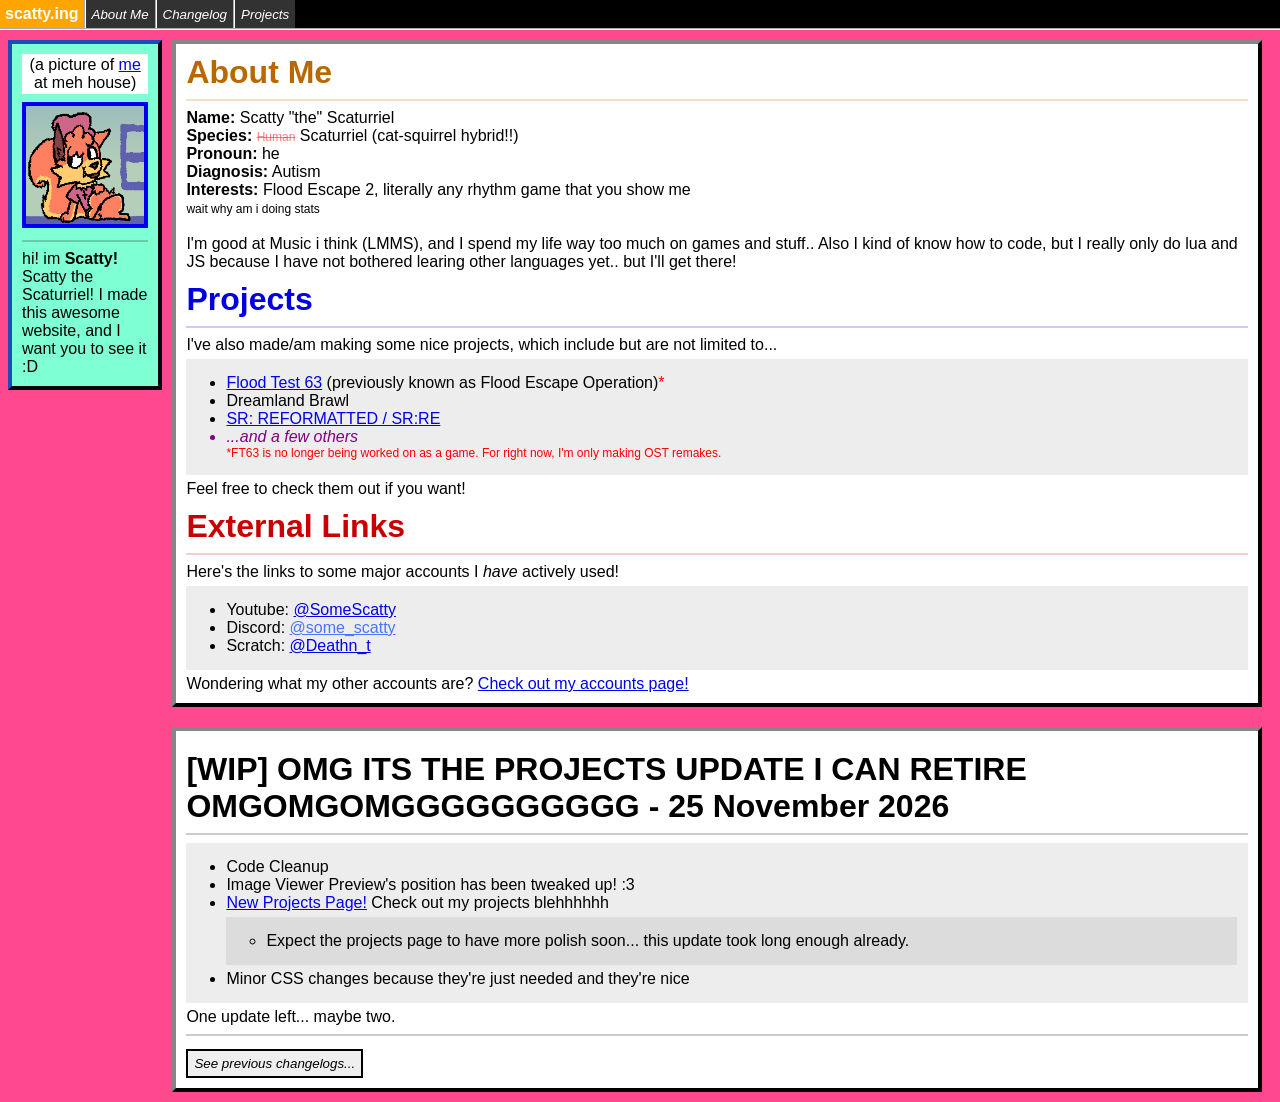
<file: index.html>
<!DOCTYPE html>

<head>
    <title>Scatty's Super Duper Awesome Website (real)</title>
    <link href="css/base.css" rel="stylesheet" type="text/css">
    <link href="css/extra.css" rel="stylesheet" type="text/css">

    <script src="code/general.js"></script>
</head>

<!-- the newly implemented taskbar -->
<div class="taskbar"></div>
<script src="code/taskbar.js"></script>

<script src="code/embeds/iviewer_embed.js"></script>

<body style="background-color: rgb(255, 73, 143);">
    <div class="bodyReplace">
        <div class="window" style="width: 10%; background-color: rgb(127, 255, 212); border-color: rgb(15, 41, 99); margin-left: 0; margin-right: 0; float: left;">
            <p style="margin-bottom: 8px; text-align: center; background-color: white; padding-top: 2px; padding-bottom: 2px;">(a picture of <a href="./image-viewer.html?image=2026%20Scatty%20Reference%20Sheet">me</a> at meh house)</p>
            <a href="/image-viewer.html?image=Current%20Scatty%20PFP"><img style="width: calc(100% - 8px); border: 4px; border-style: solid;" src="images/scatty_october2026.png" alt="Me, Scatty the Scaturriel (cat-squirrel hybrid)! I'm orange and digitgrade and bipedal and yellow sometimes! Here, I'm sitting in my house and wearing my old pink beanie and hoodie. My house is comfy."></a>
            <hr>
            <p>hi! im <b>Scatty!</b> Scatty the Scaturriel! I made this awesome website, and I want you to see it :D</p>
        </div>
        
        <div style="width: calc(90% - 28px); float: right;">
            <div class="window">
                <h1 style="color: rgb(185, 103, 0); margin: 0;">About Me</h1>
                <hr style="border-color: rgba(185, 103, 0);">
                <p>
                    <b>Name:</b> Scatty "the" Scaturriel<br>
                    <b>Species:</b> <del>Human</del> Scaturriel (cat-squirrel hybrid!!)<br>
                    <b>Pronoun:</b> he<br>
                    <b>Diagnosis:</b> Autism<br>
                    <b>Interests:</b> Flood Escape 2, literally any rhythm game that you show me<br><text style="font-size: 75%;">wait why am i doing stats</text><br><br>
                    I'm good at Music i think (LMMS), and I spend my life way too much on games and stuff.. Also I kind of know how to code, but I really only do lua and JS because I have not bothered learing other languages yet.. but I'll get there!<br>
                </p>
                <h1 style="color: rgb(0, 0, 225);">Projects</h1>
                <hr style="border-color: rgba(0, 0, 225);">
                <p>
                    I've also made/am making some nice projects, which include but are not limited to...<br>
                </p>
                <ul>
                    <li><a href="./projects.html?page=feo">Flood Test 63</a> (previously known as Flood Escape Operation)<text style="color: red;">*</text></li>
                    <li>Dreamland Brawl</li>
                    <li><a href="./projects.html?page=srre">SR: REFORMATTED / SR:RE</a></li>
                    <li style="color: purple;"><i>...and a few others</i></li>
                    <p style="font-weight: normal; font-size: 75%; color: red;">*FT63 is no longer being worked on as a game. For right now, I'm only making OST remakes.</p>
                </ul>
                <p>
                    Feel free to check them out if you want!
                </p>
                <h1 style="color: rgb(200, 0, 0);">External Links</h1>
                <hr style="border-color: rgba(200,0,0);">
                <p>
                    Here's the links to some major accounts I <i>have</i> actively used!
                </p>
                <ul>
                    <li>Youtube:
                        <a href="https://www.youtube.com/channel/UCTo5E6_J6rfCu3P_usRxI-Q">@SomeScatty</a>
                    </li>
                    <li>Discord: <text style="color: rgb(76, 115, 255);">
                        <a href="https://discord.com/users/704092215517118504" style="color: rgb(76, 115, 255);">@some_scatty</a>
                    </text></li>
                    <li>Scratch:
                        <a href="https://scratch.mit.edu/users/Deathn_t/">@Deathn_t</a>
                    </li>
                </ul>
                <p>Wondering what my other accounts are? <a href="./accounts.html">Check out my accounts page!</a></p>
            </div>
        </div>
        <div style="width: calc(90% - 28px); float: right;">
            <div class="window">
                <h1 id="ChangelogStat"></h1>
                <hr>
                <div id="ChangelogChanges"></div>
                <p id="ChangelogNotes"></p>
                <hr>
                <a href="./changelog.html"><button>See previous changelogs...</button></a>
            </div>
        </div>
    </div>
</body>

<script src="code/changelog/main_page_changelog.js"></script>
</file>
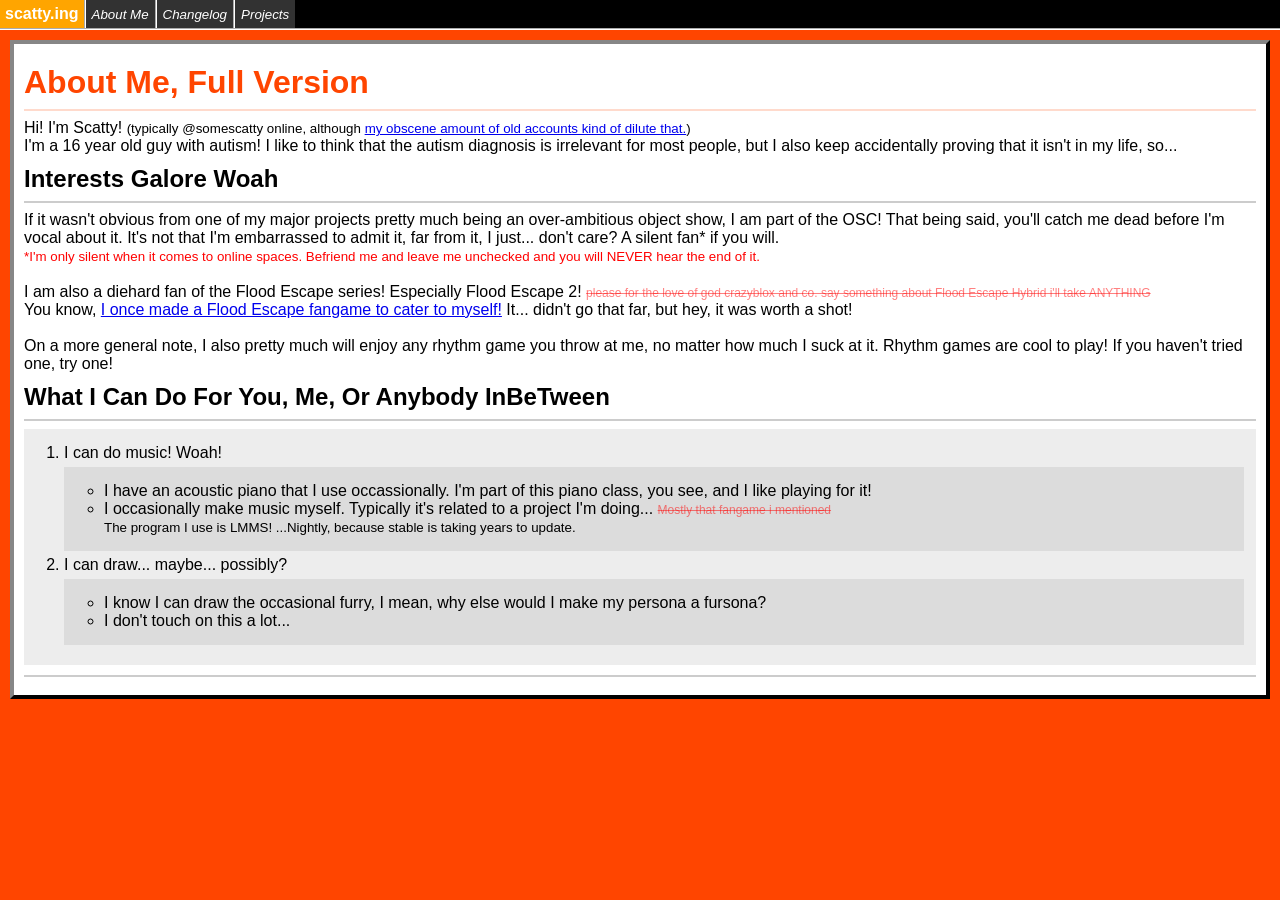
<file: about-me.html>
<!DOCTYPE html>

<head>
    <title>About the Scatty</title>
    <link href="css/base.css" rel="stylesheet" type="text/css">
    <link href="css/extra.css" rel="stylesheet" type="text/css">

    <script src="code/general.js"></script>
</head>

<!-- the newly implemented taskbar -->
<div class="taskbar"></div>
<script src="code/taskbar.js"></script>

<body style="background-color: orangered;">
    <div class="window">
        <h1 style="color: orangered;">About Me, Full Version</h1>
        <hr style="border-color: orangered;">
        <p>
            Hi! I'm Scatty! <small>(typically @somescatty online, although <a href="./accounts.html">my obscene amount of old accounts kind of dilute that.</a>)</small>
            <br>
            I'm a 16 year old guy with autism! I like to think that the autism diagnosis is irrelevant for most people, but I also keep accidentally proving that it isn't in my life, so...
        </p>

        <h2>Interests Galore Woah</h2>
        <hr>
        <p>
            If it wasn't obvious from one of my major projects pretty much being an over-ambitious object show, I am part of the OSC! That being said, you'll catch me dead before I'm vocal about it.
            It's not that I'm embarrassed to admit it, far from it, I just... don't care? A silent fan* if you will.
            <br>
            <small style="color: red;">*I'm only silent when it comes to online spaces. Befriend me and leave me unchecked and you will NEVER hear the end of it.</small>
            <br><br>
            I am also a diehard fan of the Flood Escape series! Especially Flood Escape 2! <del>please for the love of god crazyblox and co. say something about Flood Escape Hybrid i'll take ANYTHING</del>
            <br>
            You know, <a href="./projects.html?page=feo">I once made a Flood Escape fangame to cater to myself!</a> It... didn't go that far, but hey, it was worth a shot!
            <br><br>
            On a more general note, I also pretty much will enjoy any rhythm game you throw at me, no matter how much I suck at it. Rhythm games are cool to play! If you haven't tried one, try one!
        </p>

        <h2>What I Can Do For You, Me, Or Anybody InBeTween</h2>
        <hr>
        <ol>
            <li>
                I can do music! Woah!
                <ul>
                    <li>I have an acoustic piano that I use occassionally. I'm part of this piano class, you see, and I like playing for it!</li>
                    <li>
                        I occasionally make music myself. Typically it's related to a project I'm doing... <del>Mostly that fangame i mentioned</del>
                        <br>
                        <small>The program I use is LMMS! ...Nightly, because stable is taking years to update.</small>
                    </li>
                </ul>
            </li>
            <li>
                I can draw... maybe... possibly?
                <ul>
                    <li>
                        I know I can draw the occasional furry, I mean, why else would I make my persona a fursona?
                    </li>
                    <li>
                        I don't touch on this a lot...
                    </li>
                </ul>
            </li>
        </ol>

        <h2></h2>
        <hr>
        <p>

        </p>
    </div>
</body>
</file>
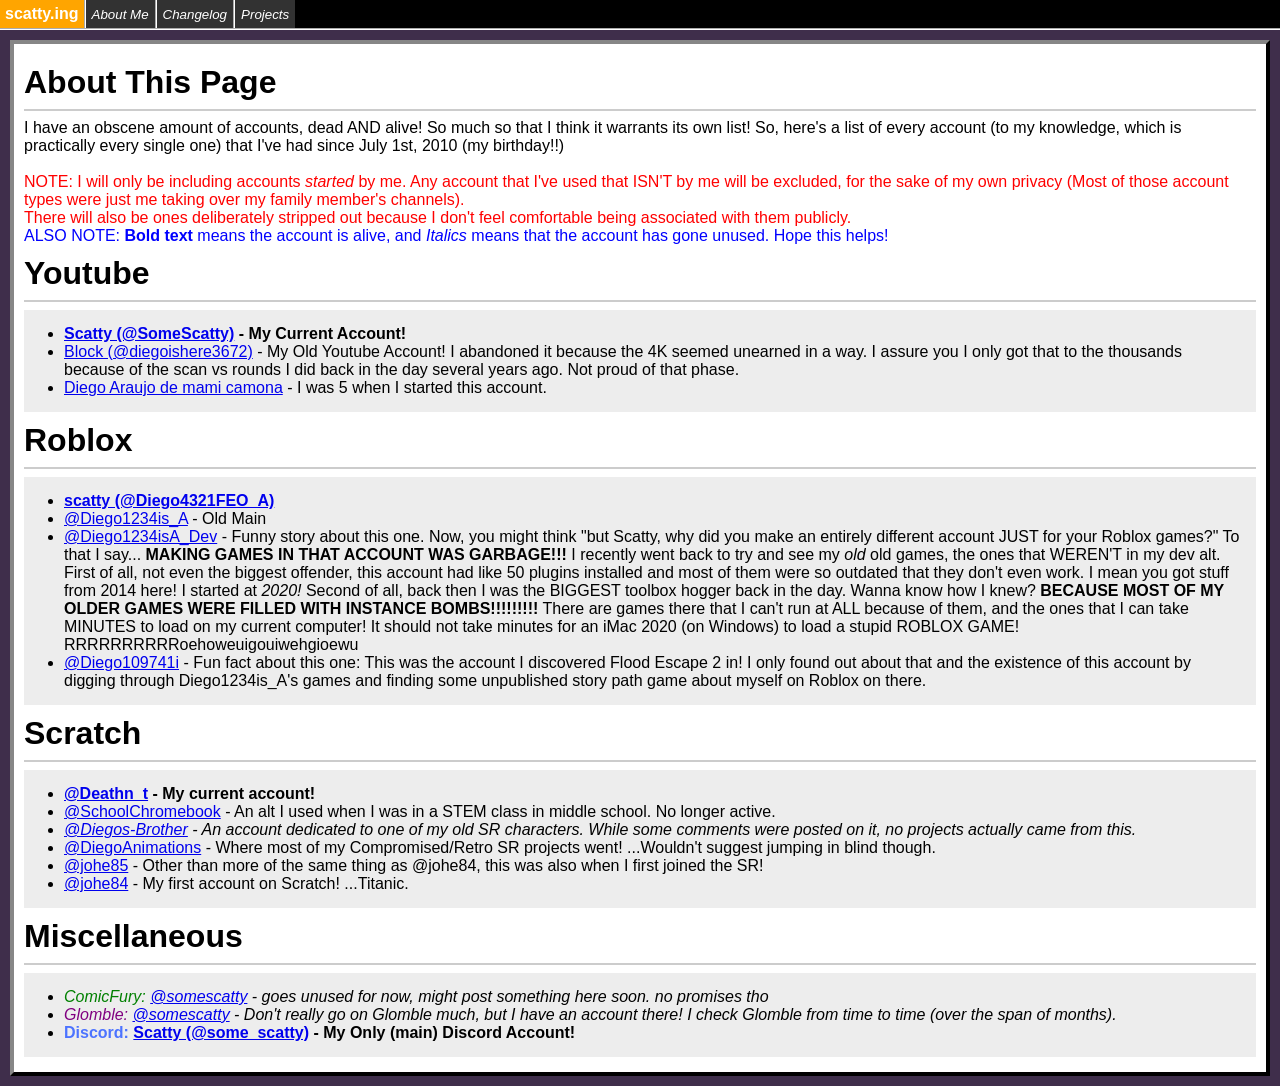
<file: accounts.html>
<!DOCTYPE html>

<head>
    <title>MY accounts. May them rest in peace</title>
    <link href="css/base.css" rel="stylesheet" type="text/css">
    <link href="css/extra.css" rel="stylesheet" type="text/css">

    <script src="code/general.js"></script>
    <script src="code/embeds/iviewer_embed.js"></script>
</head>

<!-- the newly implemented taskbar -->
<div class="taskbar"></div>
<script src="code/taskbar.js"></script>

<body style="background-color: rgb(63, 46, 75);">
    <div class="window">
        <h1>About This Page</h1>
        <hr>
        <p>
            I have an obscene amount of accounts, dead AND alive! So much so that I think it warrants its own list! So, here's a list of every account (to my knowledge, which is practically every single one) that I've had since July 1st, 2010 (my birthday!!)<br><br>
            <text style="color: red;">NOTE: I will only be including accounts <i>started</i> by me. Any account that I've used that ISN'T by me will be excluded, for the sake of my own privacy (Most of those account types were just me taking over my family member's channels).<br>There will also be ones deliberately stripped out because I don't feel comfortable being associated with them publicly.</text><br>
            <text style="color: blue;">ALSO NOTE: <b>Bold text</b> means the account is alive, and <i>Italics</i> means that the account has gone unused. Hope this helps!</text>
        </p>

        <h1>Youtube</h1>
        <hr>
        <ul>
            <li style="font-weight: bold;"><a href="https://www.youtube.com/channel/UCTo5E6_J6rfCu3P_usRxI-Q">Scatty (@SomeScatty)</a> - My Current Account!</li>
            <li><a href="https://www.youtube.com/channel/UCBF34h-NgK_soxGTIzecaeA">Block (@diegoishere3672)</a> - My Old Youtube Account! I abandoned it because the 4K seemed unearned in a way. I assure you I only got that to the thousands because of the scan vs rounds I did back in the day several years ago. Not proud of that phase.</li>
            <li><a href="https://www.youtube.com/channel/UCuq8ZoDMTd8vf8onB0lmmgg/">Diego Araujo de mami camona</a> - I was 5 when I started this account.</li>
        </ul>

        <h1>Roblox</h1>
        <hr>
        <ul>
            <li style="font-weight: bold;"><a href="https://www.roblox.com/users/2308161632/profile">scatty (@Diego4321FEO_A)</a></li>
            <li><a href="https://www.roblox.com/users/1017786592/profile">@Diego1234is_A</a> - Old Main</li>
            <li><a href="https://www.roblox.com/users/1904535266/profile">@Diego1234isA_Dev</a> - Funny story about this one.
                Now, you might think "but Scatty, why did you make an entirely different account JUST for your Roblox games?" To that I say... <b>MAKING GAMES IN THAT ACCOUNT WAS GARBAGE!!!</b></b> 
                I recently went back to try and see my <i>old</i> old games, the ones that WEREN'T in my dev alt. First of all, not even the biggest offender, this account had like 50 plugins installed and most of them were so outdated that they don't even work. I mean you got stuff from 2014 here! I started at <i>2020!</i> 
                Second of all, back then I was the BIGGEST toolbox hogger back in the day. Wanna know how I knew? <b>BECAUSE MOST OF MY OLDER GAMES WERE FILLED WITH INSTANCE BOMBS!!!!!!!!!</b> There are games there that I can't run at ALL because of them, and the ones that I can take MINUTES to load on my current computer! It should not take minutes for an iMac 2020 (on Windows) to load a stupid ROBLOX GAME! RRRRRRRRRRoehoweuigouiwehgioewu
            </li>
            <li><a href="https://www.roblox.com/users/880564998/profile">@Diego109741i</a> - Fun fact about this one: This was the account I discovered Flood Escape 2 in! I only found out about that and the existence of this account by digging through Diego1234is_A's games and finding some unpublished story path game about myself on Roblox on there.</li>
        </ul>

        <h1>Scratch</h1>
        <hr>
        <ul>
            <li style="font-weight: bold;"><a href="https://scratch.mit.edu/users/Deathn_t/">@Deathn_t</a> - My current account!</li>
            <li><a href="https://scratch.mit.edu/users/SchoolChromebook/">@SchoolChromebook</a> - An alt I used when I was in a STEM class in middle school. No longer active.</li>
            <li style="font-style: italic;"><a href="https://scratch.mit.edu/users/Diegos-Brother/">@Diegos-Brother</a> - An account dedicated to one of my old SR characters. While some comments were posted on it, no projects actually came from this.</li>
            <li><a href="https://scratch.mit.edu/users/DiegoAnimations/">@DiegoAnimations</a> - Where most of my Compromised/Retro SR projects went! ...Wouldn't suggest jumping in blind though.</li>
            <li><a href="https://scratch.mit.edu/users/johe85/">@johe85</a> - Other than more of the same thing as @johe84, this was also when I first joined the SR!</li>
            <li><a href="https://scratch.mit.edu/users/johe84/">@johe84</a> - My first account on Scratch! ...Titanic.</li>
        </ul>

        <h1>Miscellaneous</h1>
        <hr>
        <ul style="font-style: italic;">
            <li><text style="color: green;">ComicFury: </text><a href="https://comicfury.com/profile.php?username=somescatty">@somescatty</a> - goes unused for now, might post something here soon. no promises tho</li>
            <li><text style="color: purple;">Glomble: </text><a href="https://glomble.com/profiles/s8VljlEyap_b">@somescatty</a> - Don't really go on Glomble much, but I have an account there! I check Glomble from time to time (over the span of months).</li>
            <li style="font-weight: bold; font-style: normal;"><text style="color: rgb(76, 115, 255);">Discord: </text><a href="https://discord.com/users/704092215517118504">Scatty (@some_scatty)</a> - My Only (main) Discord Account!</li>
        </ul>
    </div>
</body>
</file>
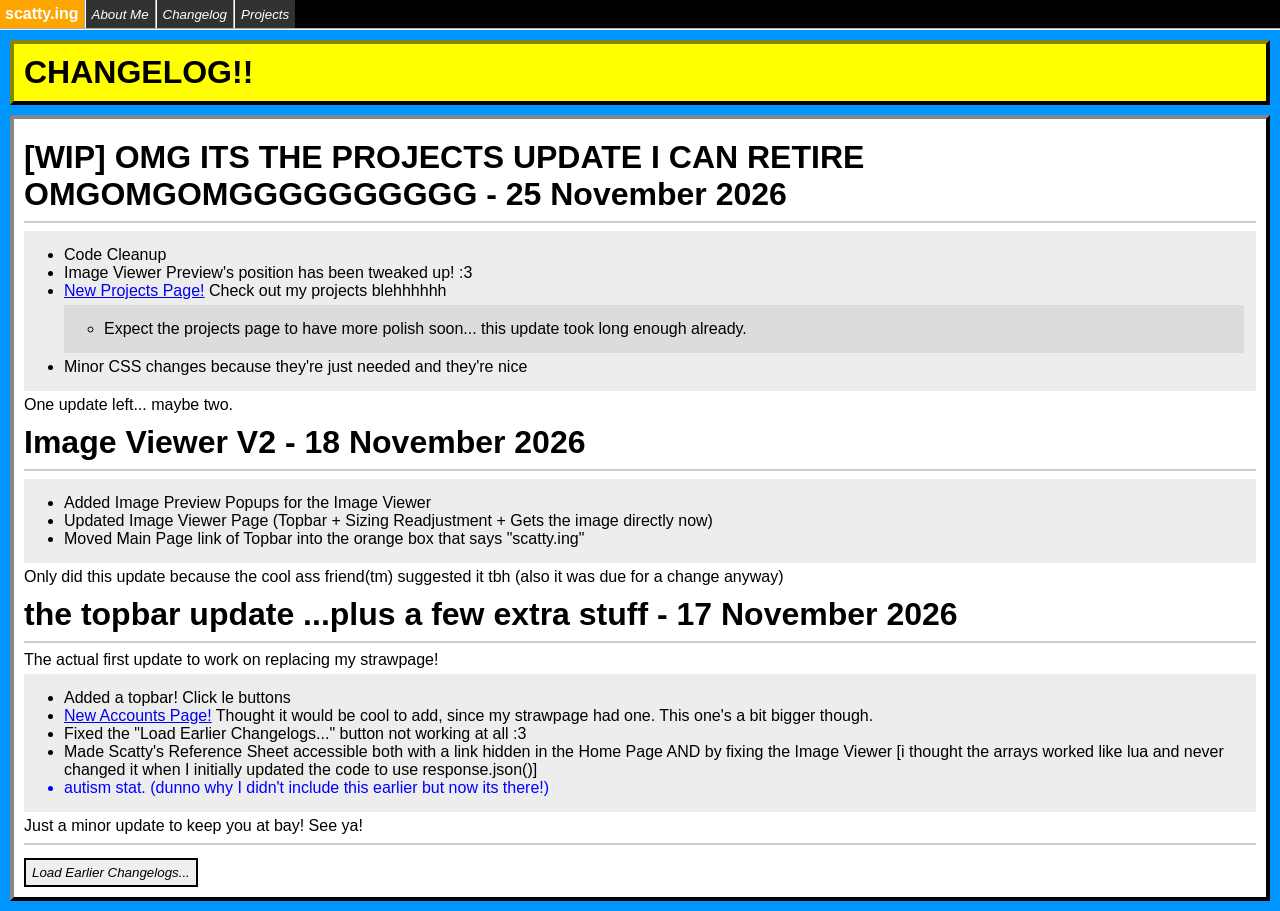
<file: changelog.html>
<!DOCTYPE html>

<head>
    <title>scattying changelog</title>
    <link href="css/base.css" rel="stylesheet" type="text/css">
    <link href="css/extra.css" rel="stylesheet" type="text/css">

    <script src="code/general.js"></script>
</head>

<!-- the newly implemented taskbar -->
<div class="taskbar"></div>
<script src="code/taskbar.js"></script>

<body style="background-color: rgb(0, 150, 255);">
    <div class="window" style="background-color: yellow; border-color: rgb(50,50,0);">
        <h1 style="margin: 0;">CHANGELOG!!</h1>
    </div>
    <div class="window">
        <div id="changelogScroll"></div>
        <hr id="divider">
        <button id="loadMore">Load Earlier Changelogs...</button>
        <!-- <a href="."><button>Home Page</button></a> -->
    </div>

    <script src="code/changelog/changelog_get.js"></script>
</body>
</file>
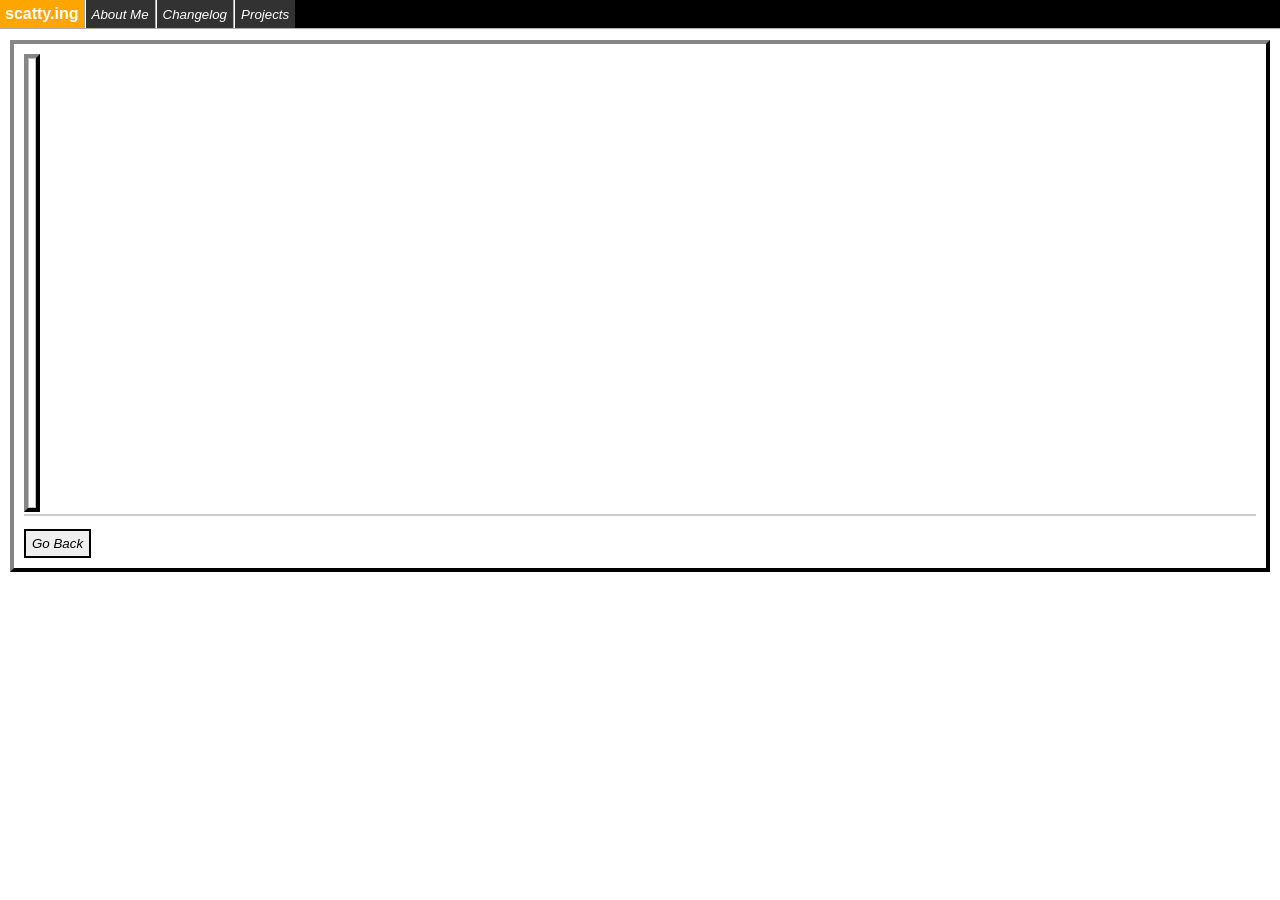
<file: image-viewer.html>
<!DOCTYPE html>


<head>
    <title>Scatty's Image Viewer</title>
    <link href="css/base.css" rel="stylesheet" type="text/css">
    <link href="css/extra.css" rel="stylesheet" type="text/css">

    <script src="code/general.js"></script>
    <script src="code/iviewer/image-viewer-code.js"></script>
</head>

<!-- the newly implemented taskbar -->
<div class="taskbar"></div>
<script src="code/taskbar.js"></script>

<body style="background-color: white;">
    <div class="window">
        <div style="width: fit-content; height: 50vh; margin-right: 10px;">
            <img id="dance">
        </div>
        <h1 id="nameBIG"></h1>
        <hr>
        <p id="descBIG"></p>
        <button onclick="history.go(-1)">Go Back</button>
    </div>
</body>
</file>
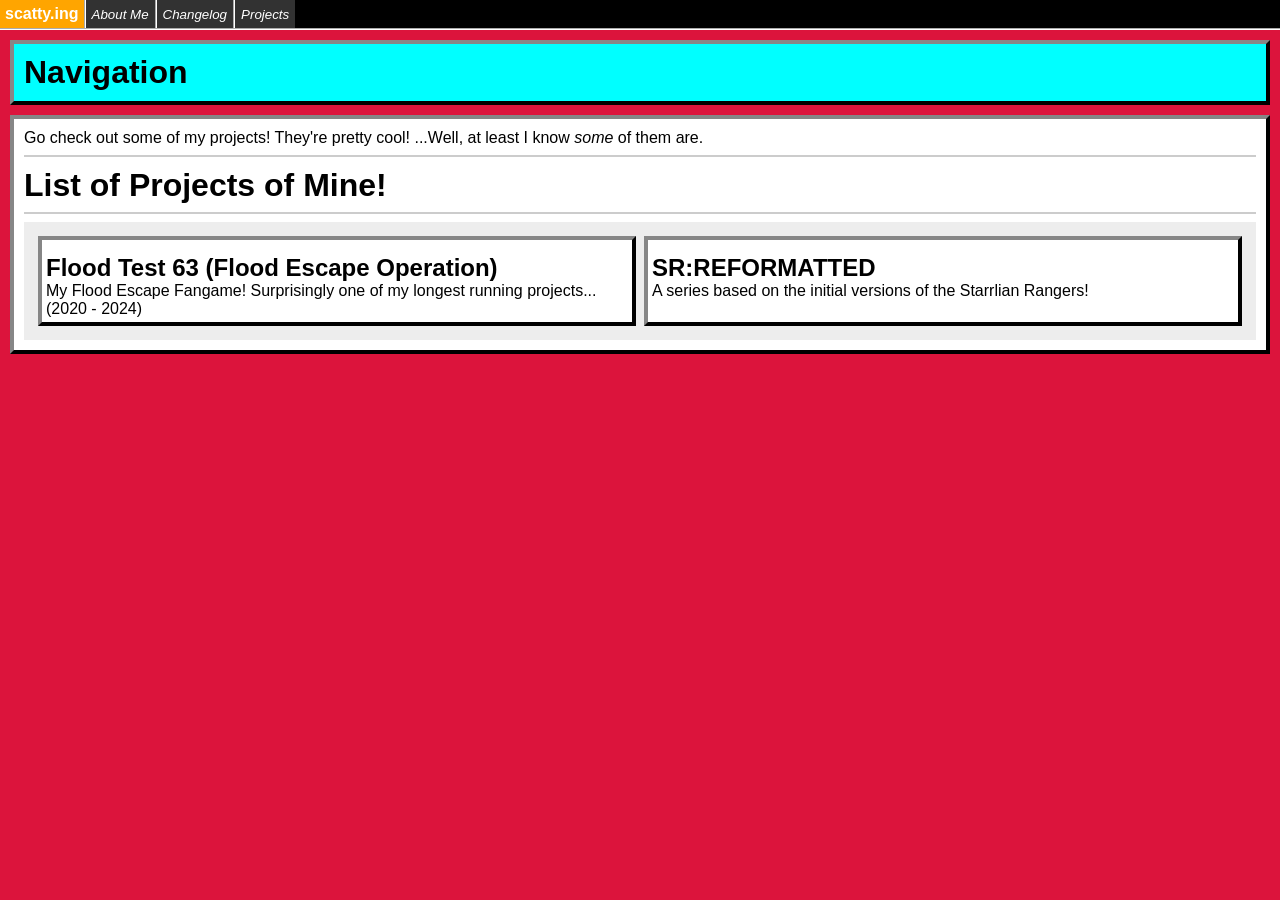
<file: projects.html>
<!DOCTYPE html>

<head>
    <title>Projects</title>
    
    <link href="css/base.css" rel="stylesheet" type="text/css">
    <link href="css/extra.css" rel="stylesheet" type="text/css">
    <link href="css/project.css" rel="stylesheet" type="text/css">

    <script src="code/general.js"></script>
</head>

<div class="taskbar"></div>
<script src="code/taskbar.js"></script>

<script src="code/embeds/iviewer_embed.js"></script>

<body style="background-color:crimson;">
    <div class="bodyReplace" style="margin-left: 0; margin-right: 0;">
        <div id="htmlFragmentPlace"> </div>
    </div>
</body>

<script src="code/projects/projects_htmlfragments.js"></script>
</file>
<file: css/base.css>
hr {
    border-style: solid;
    border-color: black;
    opacity: 20%;
}


p {
    font-family: sans-serif;
    margin: 0;
}
a {
    font-family: inherit;
}
h1, h2, h3, h4, h5, h6 {
    margin: 0;
    margin-top: 10px;
    font-family: Arial;
}

del {
    color: rgba(255, 0, 0, 0.5);
    font-size: 75%;
}
ul, ol {
    margin: 0;
    margin-top: 5px;
    margin-bottom: 5px;
    padding-top: 15px;
    padding-bottom: 15px;
    padding-right: 1%;
    background-color: rgba(0, 0, 0, 0.07);

    font-family: sans-serif;
    /* font-weight: bold; */
}
button {
    /* display: block; */
    font-family: sans-serif;
    font-style: italic;
    border-style: solid;
    margin-top: 5px;
    height: 2.2em;
}

body {
    margin: 0;
}
.bodyReplace {
    margin: 8px;
    margin-top: 0;
}
</file>
<file: css/extra.css>
.window {
    padding: 10px;
    border: 4px;
    border-style: outset;

    border-color: rgb(50,50,50);

    margin: 10px;

    background-color: white;
}

.window img {
    border: 4px;
    border-style: outset;
    border-color: rgb(50,50,50);

    width: 100%;
    height: 100%;
}

.taskbar {
    position: sticky;
    top: 0;
    background-color: black;
    color: white;
    /* height: min-content; */
    /* width: calc(1vw + 16); */

    display: inline-flex;
    width: 100vw;

    border-bottom-style: groove;
    border-color: white;
    /* border-width: 0; */
    border-bottom-width: 2.5px;

    font-family: sans-serif;

    z-index: 1;
    /* position: absolute; */
}

#scattying {
    padding: 5px;
    background-color: orange;
    font-weight: bold;
    color: white;
    text-decoration: none;
    /* align-self:last baseline; */
}
.taskbar #scattying:hover {
    background-color: rgb(255, 212, 82);
}
.taskbar #scattying:active {
    background-color: tan;
}

.taskbar button {
    /* background: none; */
    background-color: rgb(50,50,50);
    color: white;
    margin: 0;

    padding-top: 0;
    padding-bottom: 0;

    border-style: groove;
    border-width: 0;
    border-left-width: 2.5px;
    border-color: white;

    height: 100%;
}
.taskbar button:hover {
    background-color: rgb(100,100,100);
}
.taskbar button:active {
    background-color: rgb(200, 90, 132);
}
.taskbar p {
    margin: 0;
    width:fit-content;
}

.embed {
    position: absolute;
    margin-top: -1em;
    /* margin-left: calc(5vw + 5px); */
    /* transform: translateX(200px); */

    width: fit-content;

    filter: drop-shadow(0 10px 5px rgb(0,0,0,0.2));

    
    /* opacity: 0%; */
    display: none;
}

a:hover > .embed {
    display: block;
    /* opacity: 100%; */
}
.imagepreview img {
    border-style: solid;
    border-width: 4px;
    border-color: black;

    width: calc(10vw - 20px);
}
</file>
<file: css/project.css>
.grid {
    display: grid;
    background-color: rgba(0, 0, 0, 0.07);
    padding: 10px;

    grid-template-columns: 50% 50%;
}
.gridChild {
    padding: 4px;
    border: 4px;
    border-style: outset;

    border-color: rgb(50,50,50);

    margin: 4px;

    background-color: white;
}
.gridChild > a {
    text-decoration: none;
    color: unset;
}

.projectHeader {
    /* display: flex; */
    /* align-items: flex-end; */
    display: grid;
    margin: 10px;
    grid-template-columns: calc(20vw + 28px) auto;
    max-height: calc(30vh + 28px);
    /* margin-bottom: 0; */
    background-color: rgb(42, 60, 40);
    overflow-block:clip;
    /* overflow-x: hidden; */
    /* background-color: cyan; */
}
.projectIcon {
    /* width: 20vw; */
    margin: 0;
    /* position: fixed; */
    /* height: 100%; */
}
.projectIcon > img {
    width: 20vw;
    height: 30vh;
    object-fit: contain;
}
.projectIcon .window {
    margin: 0;
}
.projectDesc {
    display: grid;
    grid-template-rows: calc(2.4em + 10px) calc(100% - 2.4em - 10px);
    max-height: inherit;
}
.projectTitle {
    /* width:inherit; */
    position:relative;
    font-family: sans-serif;
    /* width: min-content; */
    /* align-self: flex-end; */
    background-color: cyan;
    margin: 0;

    padding: 5px;
    padding-left: 10px;
}
.projectDetails {
    overflow-y:auto;
    /* overflow-anchor: auto; */
    position:relative;

    background-color: rgb(21, 20, 20);
    color: white;
    margin: 0;
}
.projectDetails > p {
    font-family: Courier;
    background-color: rgba(150, 255, 197, 0.05);
}
.projectDetails a {
    color: greenyellow;
    /* visibility:hidden; */
}

.projectTitle > h1 {
    margin-top: 0;
}
</file>
